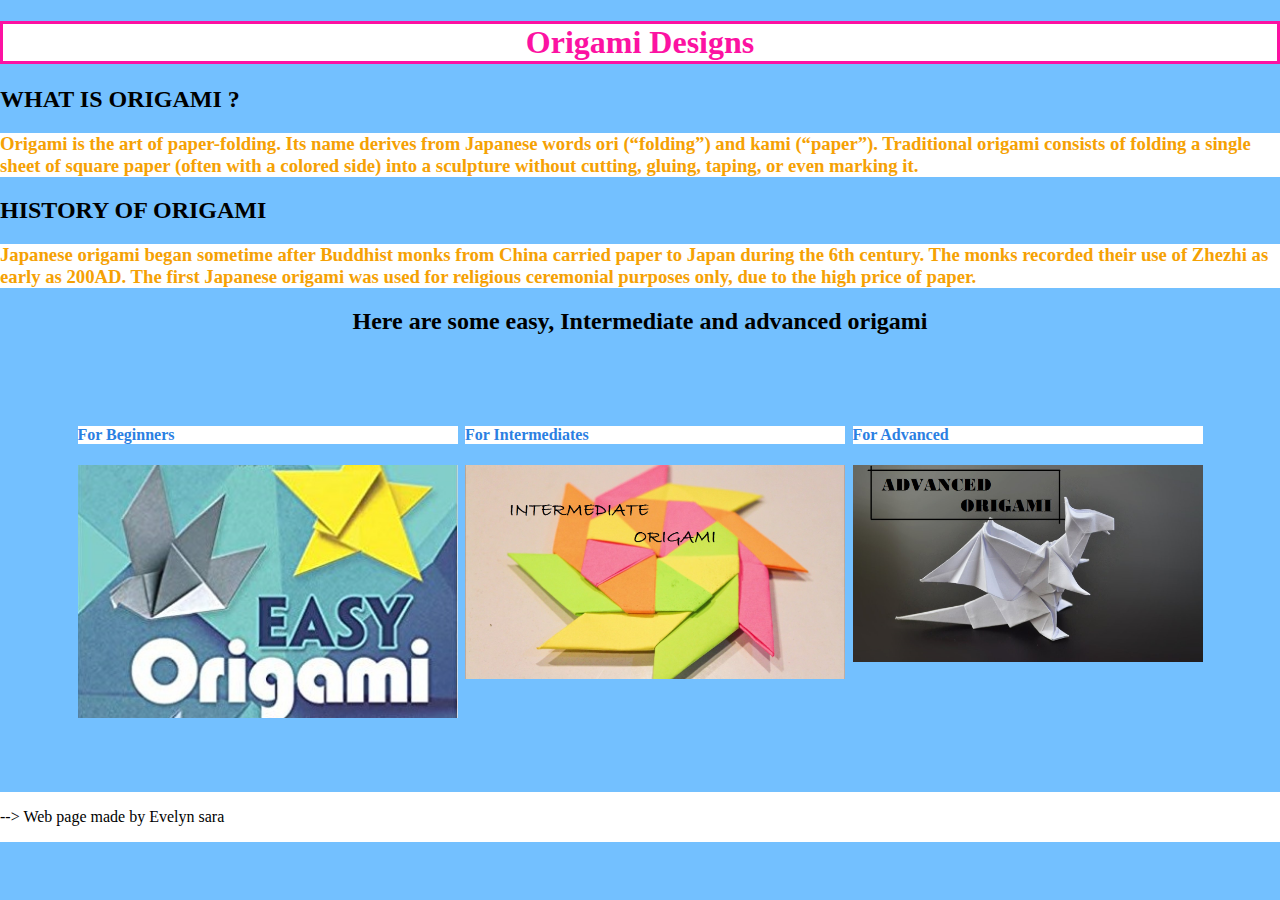
<file: index.html>
<!DOCTYPE html>

<html> 

    <head>
        <title> Origami Designs </title>
        
        <link rel = "stylesheet"
              type = "text/css"
              href = "style.css"/>
       
        

    </head>

    <body>
        <div class = "header">
           <h1> Origami Designs</h1>
       </div>
       
        <h2> WHAT IS ORIGAMI ? </h2>
   
        
      
        <h3> Origami is the art of paper-folding. Its name derives from Japanese words ori (“folding”) and kami (“paper”). Traditional origami consists of folding a single sheet of square paper (often with a colored side) into a sculpture without cutting, gluing, taping, or even marking it. </h3>
        <h3>   </h3>
        <h2>   HISTORY OF ORIGAMI</h2>

        <h3> Japanese origami began sometime after Buddhist monks from China carried paper to Japan during the 6th century. The monks recorded their use of Zhezhi as early as 200AD. The first Japanese origami was used for religious ceremonial purposes only, due to the high price of paper. </h3>
        <h3>   </h3>
        
        

        

        <div class = "description">    
            <B>  <h2> Here are some easy, Intermediate and advanced origami </h2> </B>
        </div>

   <div class  = "grid">
       
      <div class = "item">
            <h4> For Beginners </h4>
            <a href = "easy.html"><img src="Origami.jpg"  width = 380 hieght = 380/> </a>
       </div>

       <div class = "item">     
            <h4> For Intermediates </h4> 
            <a href = "intermediate.html"><img src="intermediate.jpg" width = 380 hieght = 380/> </a>
       </div>

       <div class = "item">   
            <h4> For Advanced </h4> 
            <a href = "advanced.html"><img src="advanced.jpg" width = 350 hieght = 350/> </a>
       </div>

    </div>

        <div class = "made">
            <p> --> Web page made by Evelyn sara </p>
        </div>
           
        

        
         
         


       
       
    </body>

</html>
</file>
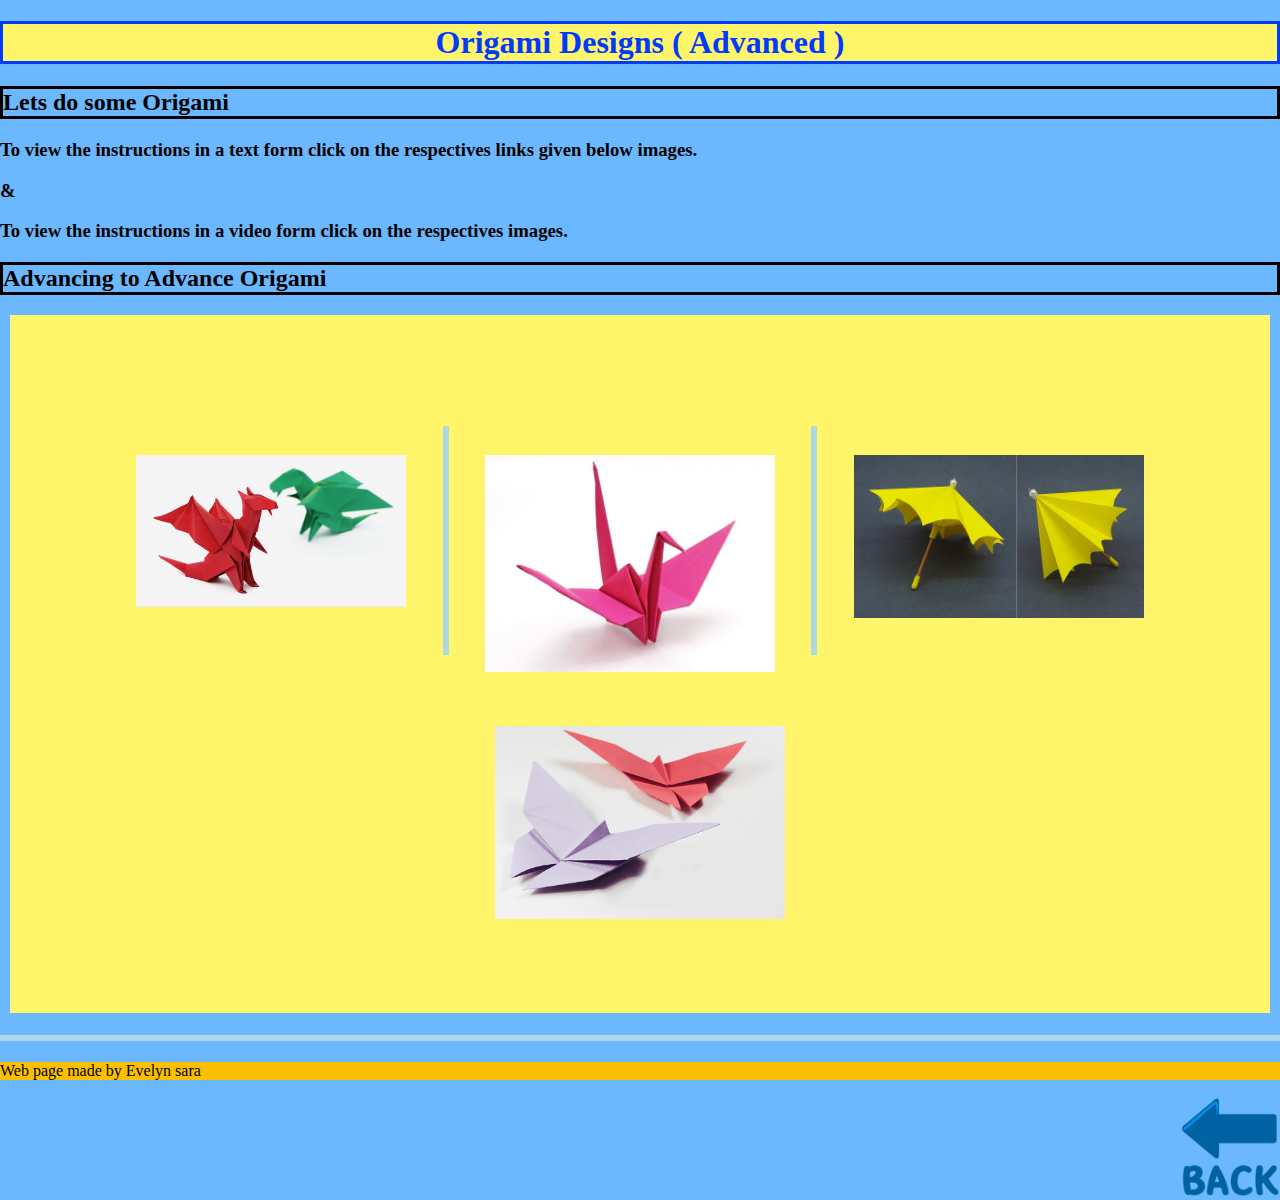
<file: advanced.html>
<!DOCTYPE html>

<html> 

    <head>
        <title> Origami Designs </title>
        <link rel = "stylesheet"
             type = "text/css"
             href = "easy.css"/>
        

    </head>

    <body>
        <h1> Origami Designs ( Advanced )</h1>
        
        <h2> Lets do some Origami </h2>

      
        <h3> To view the instructions in a text form click on the respectives links given below images. </h3>
        <h3>  & </h3>
        <h3> To view the instructions in a video form click on the respectives images. </h3>
        
        
        <style> 
            h2{ color: black }
            h2{ border: solid}

            .grid{
                padding: 90px;
                margin:10px;
                background-color: #fff56b;
                
            }

            body{
                background-color: #6bb8ff; 
            }
           
        </style>

      

  
        
        <h2>Advancing to Advance Origami </h2>

       <div class = "grid">

        <div class = " item">       
            <I>   <B>  <P> 1. How to make paper dragon</P> </B> </I> 
            <a href = "https://youtu.be/kUsxMXwCW8A"><img src="dragon.jpg" width = 270 hieght = 270/> </a>
        </div> 

        <h4>  </h4> 

        <div class = " item">      
            <I>   <B>  <P> 2. How to make a flapping birds</P> </B> </I> 
            <a href = "https://youtu.be/m1sewWOP0ls"><img src="bird.jpg" width = 290 hieght = 290/> </a>
        </div>

        <h4>  </h4>

        <div class = " item">      
            <I>   <B>  <P> 3. How to make a paper umbrellas</P> </B> </I> 
            <a href = "https://youtu.be/3IMXOT6W1Lk"><img src="umbrella.jpg" width = 290 hieght = 290/> </a>
        </div>

      

        <div class = " item">
            <I>   <B>  <P> 4. How to make a butterfly</P> </B> </I> 
            <a href = "https://youtu.be/dhf_rbGnZbM"><img src="butterfly.jpg" width = 290 hieght = 290/> </a>
       </div>

    </div>
        
        <h4>  </h4>

        <p> Web page made by Evelyn sara </p>

        <div class = " footer">
          <a href = "index.html"><img src="back.png" width = 100 hieght = 100/> </a>
         </div>

        

    </body>

</html>
</file>
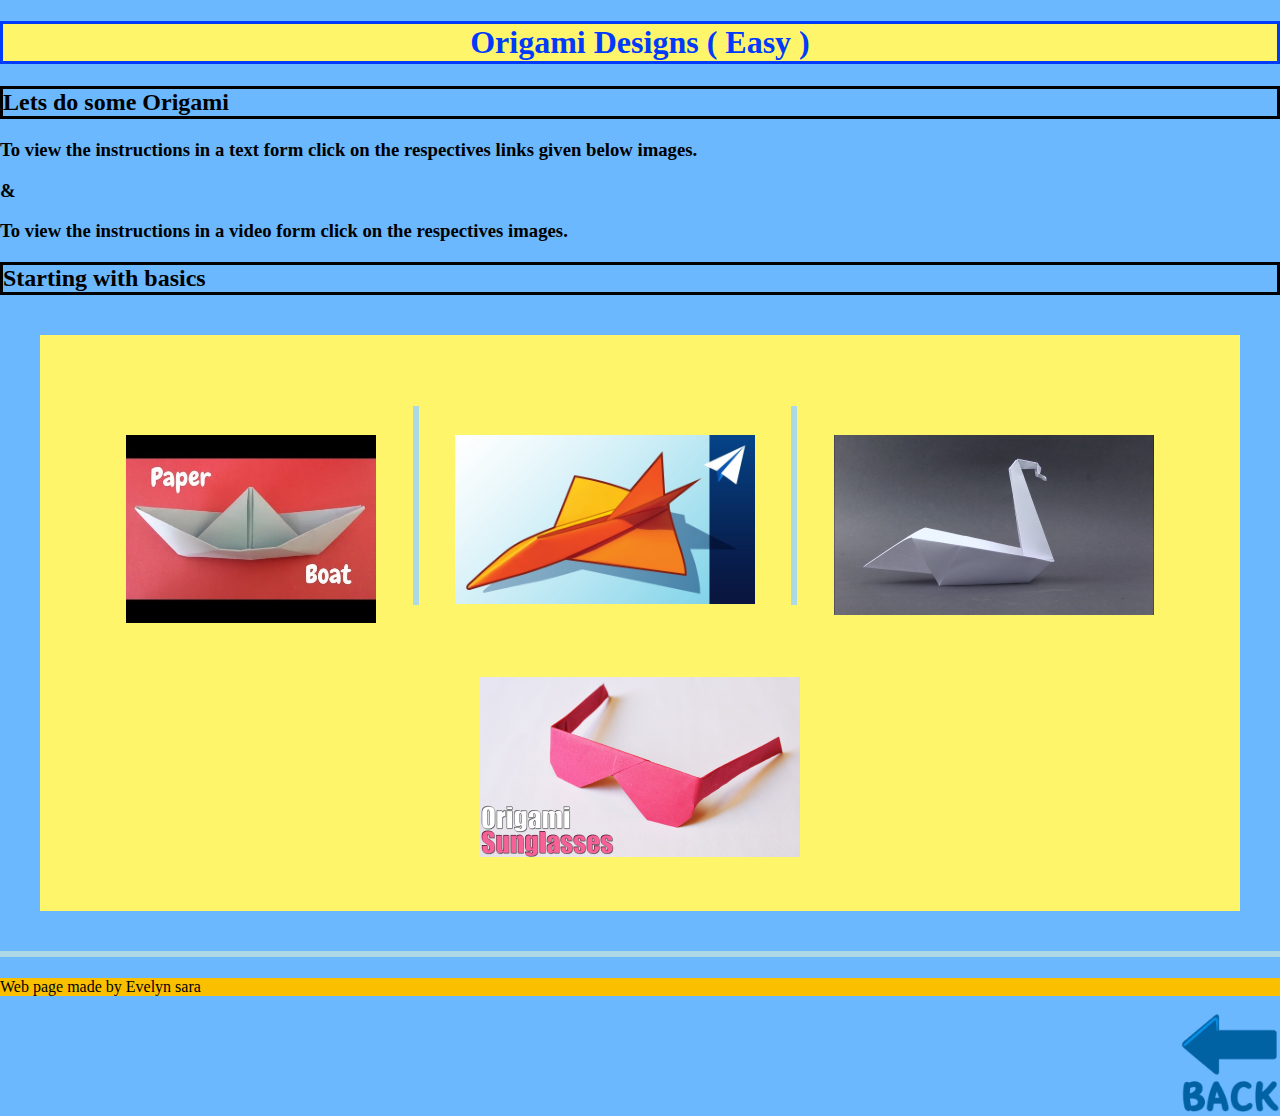
<file: easy.html>
<!DOCTYPE html>

<html> 

    <head>
        <title> Origami Designs </title>

        <link rel = "stylesheet"
             type = "text/css"
            href = "easy.css"/>
        

    </head>

    <body>
        <h1> Origami Designs ( Easy )</h1>

      
        <h2> Lets do some Origami </h2>

      
        <h3> To view the instructions in a text form click on the respectives links given below images. </h3>
        <h3>  & </h3>
        <h3> To view the instructions in a video form click on the respectives images. </h3>
        
        
        <style> 
            h2{ color: black }
            h2{ border: solid}
           
        </style>

      

        
   <B>  <h2> Starting with basics </h2> </B>

   <div class = "grid">

       <div class = item>
            <I>   <B>  <P> 1. How to make a paper boat</P> </B> </I> 
            <a href = "https://youtu.be/981t1yRjGFc"><img src="boat2.jpg" width = 250 hieght = 350/> </a>
      </div>
         
      <h4>  </h4> 

        <div class = item>
            <I>   <B>  <P> 2. How to make a paper aeroplane</P> </B> </I> 
            <a href = "https://youtu.be/qrkshFR6HbM"><img src="aeroplane.jpg" width = 300 hieght = 300/> </a>
       </div>

       <h4>  </h4>
        
        <div class = item>
            <I>   <B>  <P> 3. How to make a paper swan</P> </B> </I> 
         <a href = "https://youtu.be/wfdCMuGGxAQ"><img src="swan.jpg" width = 320 hieght = 320/> </a>
       </div>

   

        <div class = item>
            <I>   <B>  <P> 4. How to make a paper sunglasses</P> </B> </I> 
            <a href = "https://youtu.be/vGBT95nWsCk"><img src="sunglasses.jpg" width = 320 hieght = 320/> </a>
        </div>

        </div>
        

        <h4> </h4>

        <p> Web page made by Evelyn sara <p>

            <div class = "footer">
               <a href = "index.html"><img src="back.png" width = 100 hieght = 100/> </a>
            </div>
   

    

       
       
    </body>

</html>
</file>
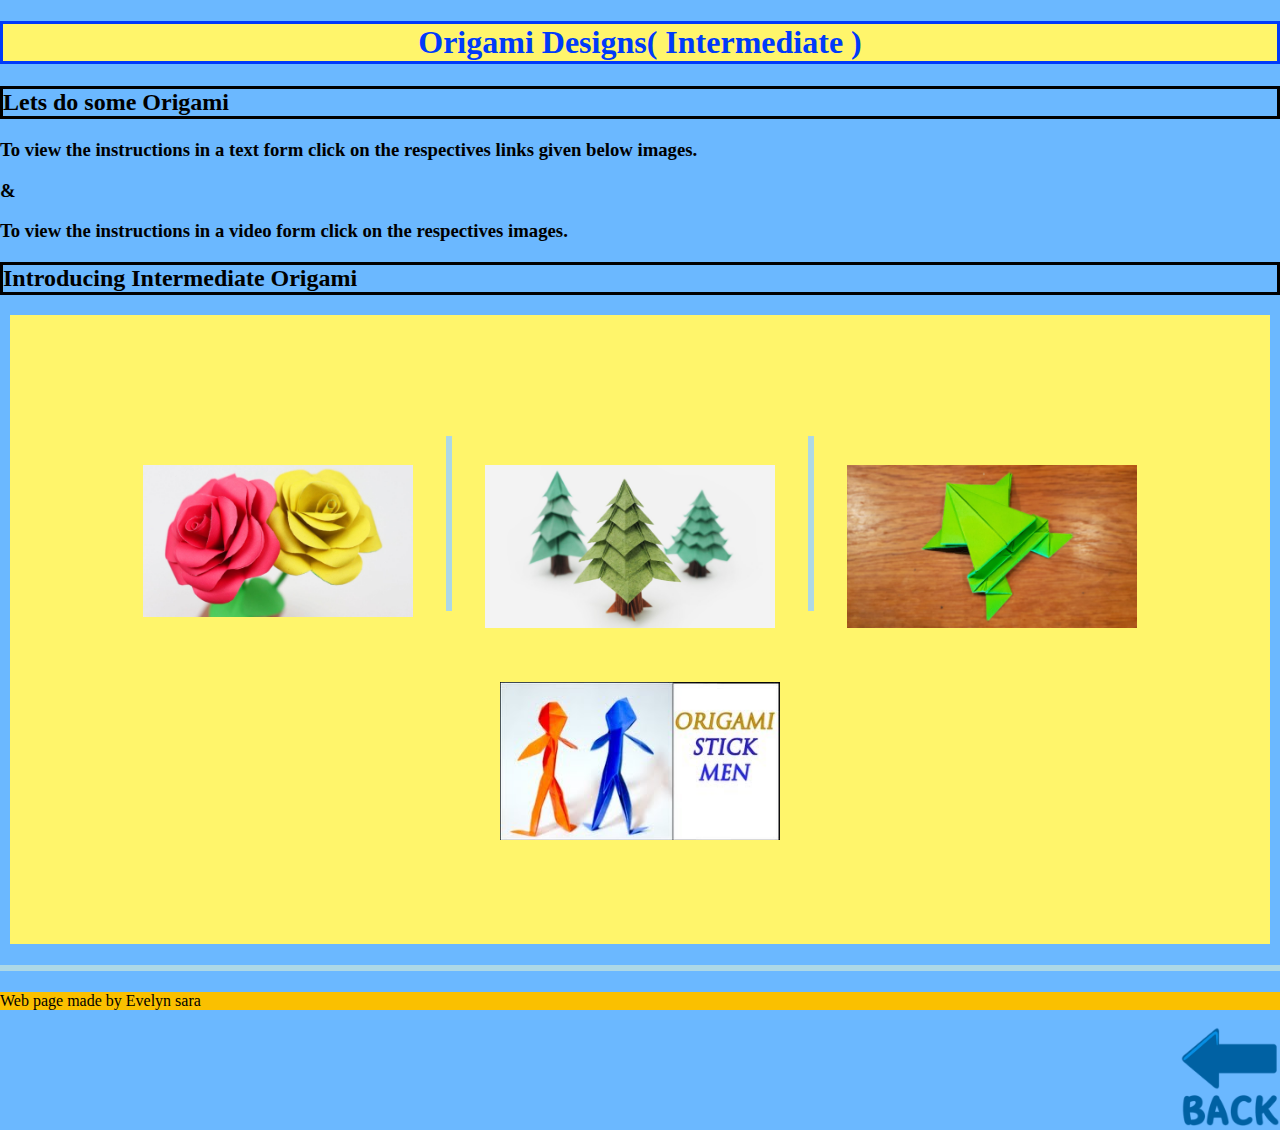
<file: intermediate.html>
<!DOCTYPE html>

<html> 

    <head>
        <title> Origami Designs( Intermediate ) </title>
        <link rel = "stylesheet"
        type = "text/css"
       href = "easy.css"/>
        

    </head>

    <body>
        <h1> Origami Designs( Intermediate )</h1>
        
        <h2> Lets do some Origami </h2>

      
        <h3> To view the instructions in a text form click on the respectives links given below images. </h3>
        <h3>  & </h3>
        <h3> To view the instructions in a video form click on the respectives images. </h3>
        
        
        <style> 
            h2{ color: black }
            h2{ border: solid}

            .grid{
                padding: 100px;
                margin:10px
            }
           
        </style>

    


        <h2>Introducing Intermediate Origami </h2>

       <div class = "grid">

        <div class = "item">
            <I>   <B>  <P> 1. How to make roses</P> </B> </I> 
            <a href = "https://youtu.be/9DAENMFxliI"><img src="roses.jpg" width = 270 hieght = 270/> </a>
       </div>

        <h4>  </h4>  

        <div class = "item">
            <I>   <B>  <P> 2. How to make christmas trees</P> </B> </I> 
            <a href = "https://youtu.be/4kWS1q8zFFc"><img src="christmas tree.jpg" width = 290 hieght = 290/> </a>
       </div>

        <h4>  </h4> 

        <div class = "item">
            <I>   <B>  <P> 3. Paper Frog</P> </B> </I> 
            <a href = "https://youtu.be/NxYNq4sYA5I"><img src="frog.jpg" width = 290 hieght = 290/> </a>
        </div>
        
     
        
        <div class = "item">
            <I>   <B>  <P> 4. How to make a paper man</P> </B> </I> 
            <a href = "https://youtu.be/g9WcmLJ9Gsc"><img src="man.jpg" width = 280 hieght = 280/> </a>
    </div>

    </div>
        
        <h4>  </h4> 
        <p> Web page made by Evelyn sara </p>

        <div class = "footer">
           <a href = "index.html"><img src="back.png" width = 100 hieght = 100/> </a>
        </div>

    </body>

</html>
</file>
<file: style.css>
h1{ 
    color: rgb(252, 18, 162);
    background-color: rgb(255, 255, 255);   
    display: flex;
    justify-content: space-evenly;
    text-align: center;
   
}
          
h3{ 
    color: rgb(245, 161, 4); 
    
    background-color: rgb(255, 255, 255);
}
    

h4{ 
    color: rgb(43, 128, 226); 
    
    background-color: rgb(255, 255, 255);
}
    
.header *{
    padding: 700;
    border:solid;

}
.grid{
    display: flex;
    flex-wrap: wrap;
    justify-content: space-evenly ;
    border-color: orangered;
    margin: 20px;
    padding: 50px
}

.description{
    text-align: center;
}

.made{
    display: flex;
    justify-content: flex-start;
    background-color: rgb(255, 255, 255);
}

p{
    color: black; 
}

body{
    margin: 0px;
    background-color: rgb(115, 192, 255);
}

 
 .item:hover img{
     opacity:0.33
 }
</file>
<file: easy.css>
h1{ 
    color: rgb(0, 58, 250);
    background-color: #fff56b;   
    display: flex;
    justify-content: space-between;
    text-align: center;
    border:solid;
    justify-content: space-evenly ;
}
          


h4{ 
    color: lightblue; 
    border: solid}


.grid{
    display: flex;
    flex-wrap: wrap;
    justify-content: space-evenly ;
    border-color: orangered;
    background-color: #fff56b;
    margin: 40px;
    padding : 50px;
 ;
}



.description{
    text-align: center;
}

.made{
    display: flex;
    justify-content: flex-start;
    background-color: rgb(250, 192, 0);
}

p{
    color: black; 
    background-color: rgb(250, 192, 0);
}

.footer{
    display: flex;
    flex-wrap: wrap;
    justify-content: flex-end;
}

body{
    margin: 0;
    background-color: #6bb8ff;

}



.item p{
   /* position:absolute;*/
    opacity:0
}

.item:hover p{
    opacity:3
}

.item:hover img{
    opacity:0.33
}
</file>
